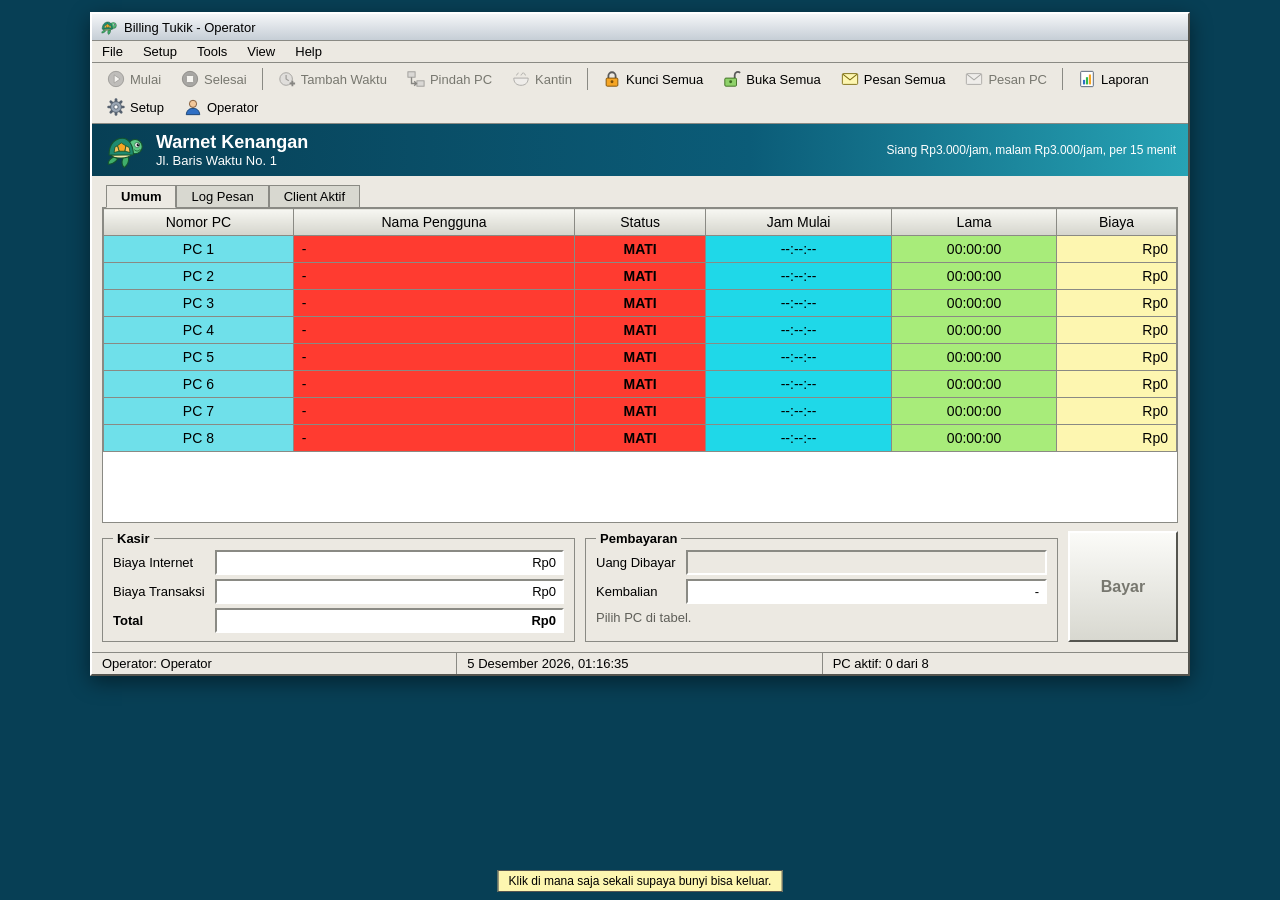
<file: index.html>
<!doctype html>
<html lang="id">
<head>
  <meta charset="utf-8">
  <meta name="viewport" content="width=device-width, initial-scale=1">
  <title>Billing Tukik - Operator</title>
  <link rel="icon" href="img/tukik.svg" type="image/svg+xml">
  <link rel="stylesheet" href="css/gaya.css">
</head>
<body>
  <div class="jendela" id="jendela">
    <div class="bilah-judul">
      <img src="img/tukik.svg" alt="">
      <span>Billing Tukik - Operator</span>
    </div>

    <nav class="menu-bar" aria-label="Menu utama">
      <div class="menu">
        <button class="menu-judul" type="button" aria-haspopup="true" aria-expanded="false">File</button>
        <div class="menu-isi" hidden>
          <button type="button" data-aksi="ganti-operator">Ganti Operator...</button>
          <hr>
          <button type="button" data-aksi="keluar">Keluar</button>
        </div>
      </div>
      <div class="menu">
        <button class="menu-judul" type="button" aria-haspopup="true" aria-expanded="false">Setup</button>
        <div class="menu-isi" hidden>
          <button type="button" data-aksi="setup">Konfigurasi...</button>
        </div>
      </div>
      <div class="menu">
        <button class="menu-judul" type="button" aria-haspopup="true" aria-expanded="false">Tools</button>
        <div class="menu-isi" hidden>
          <button type="button" data-aksi="kunci-semua">Kunci Semua PC</button>
          <button type="button" data-aksi="buka-semua">Buka Semua PC</button>
          <hr>
          <button type="button" data-aksi="pesan-semua">Kirim Pesan ke Semua PC...</button>
          <button type="button" data-aksi="pesan-pc">Kirim Pesan ke PC Terpilih...</button>
          <hr>
          <button type="button" data-aksi="tambah-waktu">Tambah Waktu...</button>
          <button type="button" data-aksi="pindah-pc">Pindah PC...</button>
          <button type="button" data-aksi="kantin">Kantin...</button>
          <hr>
          <button type="button" data-aksi="buat-password">Buat Password Paket...</button>
        </div>
      </div>
      <div class="menu">
        <button class="menu-judul" type="button" aria-haspopup="true" aria-expanded="false">View</button>
        <div class="menu-isi" hidden>
          <button type="button" data-aksi="laporan">Laporan Hari Ini...</button>
        </div>
      </div>
      <div class="menu">
        <button class="menu-judul" type="button" aria-haspopup="true" aria-expanded="false">Help</button>
        <div class="menu-isi" hidden>
          <button type="button" data-aksi="tentang">Tentang Billing Tukik...</button>
        </div>
      </div>
    </nav>

    <div class="toolbar" role="toolbar" aria-label="Aksi cepat">
      <button type="button" data-aksi="mulai"><img src="img/ikon/mulai.svg" alt="">Mulai</button>
      <button type="button" data-aksi="selesai"><img src="img/ikon/selesai.svg" alt="">Selesai</button>
      <span class="pemisah"></span>
      <button type="button" data-aksi="tambah-waktu"><img src="img/ikon/tambah-waktu.svg" alt="">Tambah Waktu</button>
      <button type="button" data-aksi="pindah-pc"><img src="img/ikon/pindah.svg" alt="">Pindah PC</button>
      <button type="button" data-aksi="kantin"><img src="img/ikon/kantin.svg" alt="">Kantin</button>
      <span class="pemisah"></span>
      <button type="button" data-aksi="kunci-semua"><img src="img/ikon/kunci.svg" alt="">Kunci Semua</button>
      <button type="button" data-aksi="buka-semua"><img src="img/ikon/buka.svg" alt="">Buka Semua</button>
      <button type="button" data-aksi="pesan-semua"><img src="img/ikon/pesan.svg" alt="">Pesan Semua</button>
      <button type="button" data-aksi="pesan-pc"><img src="img/ikon/pesan.svg" alt="">Pesan PC</button>
      <span class="pemisah"></span>
      <button type="button" data-aksi="laporan"><img src="img/ikon/laporan.svg" alt="">Laporan</button>
      <button type="button" data-aksi="setup"><img src="img/ikon/setup.svg" alt="">Setup</button>
      <button type="button" data-aksi="ganti-operator"><img src="img/ikon/operator.svg" alt="">Operator</button>
    </div>

    <p id="tanda-uji" class="tanda-uji" role="status" hidden></p>

    <header class="pita">
      <img class="maskot" src="img/tukik.svg" alt="Tukik, penyu kecil">
      <div class="pita-warnet">
        <h1 id="pita-nama"></h1>
        <p id="pita-alamat"></p>
      </div>
      <p id="pita-tarif" class="pita-tarif"></p>
    </header>

    <main class="isi">
      <div class="tab-bar" id="tab-utama" role="tablist" aria-label="Tampilan">
        <button type="button" role="tab" data-tab="umum" aria-controls="panel-umum">Umum</button>
        <button type="button" role="tab" data-tab="log" aria-controls="panel-log">Log Pesan</button>
        <button type="button" role="tab" data-tab="client" aria-controls="panel-client">Client Aktif</button>
      </div>

      <section class="panel-tab" id="panel-umum" role="tabpanel" aria-label="Umum">
        <table class="tabel-pc">
          <thead>
            <tr>
              <th scope="col">Nomor PC</th>
              <th scope="col">Nama Pengguna</th>
              <th scope="col">Status</th>
              <th scope="col">Jam Mulai</th>
              <th scope="col">Lama</th>
              <th scope="col">Biaya</th>
            </tr>
          </thead>
          <tbody id="isi-tabel"></tbody>
        </table>
      </section>

      <section class="panel-tab" id="panel-log" role="tabpanel" aria-label="Log Pesan">
        <table class="tabel-polos tabel-log">
          <thead>
            <tr>
              <th scope="col">Waktu</th>
              <th scope="col">Operator</th>
              <th scope="col">Kejadian</th>
            </tr>
          </thead>
          <tbody id="isi-log"></tbody>
        </table>
        <p id="log-kosong" class="kosong">Belum ada kejadian.</p>
      </section>

      <section class="panel-tab" id="panel-client" role="tabpanel" aria-label="Client Aktif">
        <table class="tabel-pc tabel-client">
          <thead>
            <tr>
              <th scope="col">Nomor PC</th>
              <th scope="col">Nama Pengguna</th>
              <th scope="col">Jenis</th>
              <th scope="col">Tarif Siang</th>
              <th scope="col">Jam Mulai</th>
              <th scope="col">Lama</th>
              <th scope="col">Biaya</th>
            </tr>
          </thead>
          <tbody id="isi-client"></tbody>
        </table>
        <p id="client-kosong" class="kosong">Belum ada PC yang aktif.</p>
      </section>

      <form id="form-kasir" class="kasir" novalidate>
        <fieldset class="kelompok">
          <legend id="kasir-judul">Kasir</legend>
          <div class="kolom-isian">
            <label for="kasir-internet">Biaya Internet</label>
            <output id="kasir-internet" class="angka"></output>
            <label for="kasir-transaksi">Biaya Transaksi</label>
            <output id="kasir-transaksi" class="angka"></output>
            <label for="kasir-total"><b>Total</b></label>
            <output id="kasir-total" class="angka total"></output>
          </div>
        </fieldset>
        <fieldset class="kelompok">
          <legend>Pembayaran</legend>
          <div class="kolom-isian">
            <label for="kasir-uang">Uang Dibayar</label>
            <input id="kasir-uang" class="angka" type="number" min="0" step="1" autocomplete="off">
            <label for="kasir-kembalian">Kembalian</label>
            <output id="kasir-kembalian" class="angka"></output>
          </div>
          <p id="kasir-pesan" class="kasir-pesan" role="status"></p>
        </fieldset>
        <button id="tombol-bayar" class="tombol-bayar" type="submit">Bayar</button>
      </form>
    </main>

    <footer class="kaki">
      <span id="info-operator"></span>
      <span id="info-waktu"></span>
      <span id="info-aktif"></span>
    </footer>
  </div>

  <p id="petunjuk-bunyi" class="petunjuk-bunyi" hidden>Klik di mana saja sekali supaya bunyi bisa keluar.</p>

  <div id="layar-keluar" class="layar-keluar" hidden>
    <img src="img/tukik.svg" alt="Tukik, penyu kecil">
    <h2>Sampai jumpa!</h2>
    <p>Operator sudah keluar. Semua data tetap tersimpan.</p>
    <button id="tombol-masuk-lagi" type="button">Masuk Lagi</button>
  </div>

  <dialog id="dialog-mulai" class="dialog">
    <form id="form-mulai">
      <h2 id="judul-mulai"></h2>
      <label for="input-nama">Nama pengguna</label>
      <input id="input-nama" type="text" maxlength="20" placeholder="Tamu" autocomplete="off">
      <label for="pilih-jenis-mulai" class="label-berjarak">Jenis sesi</label>
      <select id="pilih-jenis-mulai"></select>
      <p id="galat-mulai" class="galat" role="alert"></p>
      <div class="deret-tombol">
        <button id="tombol-batal" type="button">Batal</button>
        <button type="submit">Mulai</button>
      </div>
    </form>
  </dialog>

  <dialog id="dialog-tambah" class="dialog">
    <form id="form-tambah">
      <h2 id="judul-tambah"></h2>
      <p id="sisa-tambah" class="sisa-tambah"></p>
      <label for="pilih-paket-tambah">Tambah dengan paket</label>
      <select id="pilih-paket-tambah"></select>
      <p id="galat-tambah" class="galat" role="alert"></p>
      <div class="deret-tombol">
        <button type="button" data-tutup-dialog>Batal</button>
        <button type="submit">Tambah</button>
      </div>
    </form>
  </dialog>

  <dialog id="dialog-pindah" class="dialog">
    <form id="form-pindah">
      <h2 id="judul-pindah"></h2>
      <label for="pilih-pc-pindah">Pindah ke</label>
      <select id="pilih-pc-pindah"></select>
      <p class="catatan">Waktu dan biaya tetap berjalan tanpa terputus.</p>
      <p id="galat-pindah" class="galat" role="alert"></p>
      <div class="deret-tombol">
        <button type="button" data-tutup-dialog>Batal</button>
        <button id="tombol-pindah" type="submit">Pindahkan</button>
      </div>
    </form>
  </dialog>

  <dialog id="dialog-kantin" class="dialog">
    <h2 id="judul-kantin"></h2>
    <div id="menu-kantin" class="menu-kantin"></div>
    <table class="tabel-polos tabel-kantin">
      <tbody id="pesanan-kantin"></tbody>
    </table>
    <p id="kantin-kosong" class="kosong">Belum ada pesanan.</p>
    <p id="kantin-jumlah" class="kantin-jumlah"></p>
    <p id="galat-kantin" class="galat" role="alert"></p>
    <div class="deret-tombol">
      <button type="button" data-tutup-dialog>Tutup</button>
    </div>
  </dialog>

  <dialog id="dialog-operator" class="dialog">
    <form id="form-operator">
      <h2>Ganti Operator</h2>
      <label for="input-operator">Nama operator</label>
      <input id="input-operator" type="text" maxlength="20" required autocomplete="off">
      <div class="deret-tombol">
        <button type="button" data-tutup-dialog>Batal</button>
        <button type="submit">Simpan</button>
      </div>
    </form>
  </dialog>

  <dialog id="dialog-pesan" class="dialog">
    <form id="form-pesan">
      <h2 id="judul-pesan"></h2>
      <label for="input-pesan">Isi pesan</label>
      <textarea id="input-pesan" rows="3" maxlength="200" required></textarea>
      <div class="deret-tombol">
        <button type="button" data-tutup-dialog>Batal</button>
        <button type="submit">Kirim</button>
      </div>
    </form>
  </dialog>

  <dialog id="dialog-buat-password" class="dialog">
    <form id="form-buat-password">
      <h2>Buat Password Paket</h2>
      <label for="pilih-paket-password">Paket</label>
      <select id="pilih-paket-password"></select>
      <label for="input-password-paket">Password (berlaku sekali)</label>
      <input id="input-password-paket" type="text" maxlength="20" autocomplete="off">
      <p id="galat-password-paket" class="galat" role="alert"></p>
      <div class="deret-tombol">
        <button type="button" data-tutup-dialog>Batal</button>
        <button type="submit">Buat</button>
      </div>
    </form>
  </dialog>

  <dialog id="dialog-password" class="dialog">
    <form id="form-password">
      <h2>Password Admin</h2>
      <label for="input-password">Masukkan password untuk membuka Setup</label>
      <input id="input-password" type="password" autocomplete="off">
      <p id="galat-password" class="galat" role="alert"></p>
      <div class="deret-tombol">
        <button id="tombol-batal-password" type="button">Batal</button>
        <button type="submit">Buka</button>
      </div>
    </form>
  </dialog>

  <dialog id="dialog-konfigurasi" class="dialog dialog-lebar">
    <form id="form-konfigurasi" novalidate>
      <h2>Konfigurasi</h2>
      <div class="tab-bar" id="tab-konfigurasi" role="tablist" aria-label="Bagian konfigurasi">
        <button type="button" role="tab" data-tab="umum" aria-controls="cfg-panel-umum">Umum</button>
        <button type="button" role="tab" data-tab="biaya" aria-controls="cfg-panel-biaya">Biaya</button>
        <button type="button" role="tab" data-tab="paket" aria-controls="cfg-panel-paket">Paket</button>
        <button type="button" role="tab" data-tab="kantin" aria-controls="cfg-panel-kantin">Kantin</button>
        <button type="button" role="tab" data-tab="waktu" aria-controls="cfg-panel-waktu">Waktu dan Bunyi</button>
        <button type="button" role="tab" data-tab="struk" aria-controls="cfg-panel-struk">Struk</button>
        <button type="button" role="tab" data-tab="keamanan" aria-controls="cfg-panel-keamanan">Keamanan</button>
      </div>

      <section class="panel-konfigurasi" id="cfg-panel-umum" role="tabpanel" aria-label="Umum">
        <label for="cfg-nama">Nama warnet</label>
        <input id="cfg-nama" type="text" maxlength="40" autocomplete="off">
        <label for="cfg-alamat">Alamat warnet</label>
        <input id="cfg-alamat" type="text" maxlength="80" autocomplete="off">
      </section>

      <section class="panel-konfigurasi" id="cfg-panel-biaya" role="tabpanel" aria-label="Biaya">
        <label for="cfg-tarif">Tarif per jam (Rp)</label>
        <input id="cfg-tarif" type="number" min="0" step="1">
        <label for="cfg-blok">Ukuran blok (menit)</label>
        <input id="cfg-blok" type="number" min="1" max="60" step="1">
        <label for="cfg-malam">Tarif malam per jam, pukul 22.00-05.00 (Rp)</label>
        <input id="cfg-malam" type="number" min="0" step="1">
        <p class="catatan">Perubahan tarif hanya berlaku untuk sesi baru. Sesi yang sedang berjalan tetap memakai tarif saat dimulai.</p>
      </section>

      <section class="panel-konfigurasi" id="cfg-panel-paket" role="tabpanel" aria-label="Paket">
        <div class="wadah-paket">
          <table class="tabel-polos tabel-paket">
            <thead>
              <tr>
                <th scope="col">Nama</th>
                <th scope="col">Durasi (menit)</th>
                <th scope="col">Harga (Rp)</th>
                <th scope="col">Berlaku dari</th>
                <th scope="col">Sampai</th>
                <th scope="col"><span class="tersembunyi">Hapus</span></th>
              </tr>
            </thead>
            <tbody id="isi-paket"></tbody>
          </table>
        </div>
        <button id="tombol-tambah-paket" type="button">Tambah Paket</button>
        <p class="catatan">Tulis jam dalam format 24 jam, misalnya 22:00. Kosongkan kalau paket berlaku kapan saja.</p>
      </section>

      <section class="panel-konfigurasi" id="cfg-panel-kantin" role="tabpanel" aria-label="Kantin">
        <div class="wadah-paket">
          <table class="tabel-polos tabel-paket">
            <thead>
              <tr>
                <th scope="col">Nama barang</th>
                <th scope="col">Harga (Rp)</th>
                <th scope="col"><span class="tersembunyi">Hapus</span></th>
              </tr>
            </thead>
            <tbody id="isi-kantin"></tbody>
          </table>
        </div>
        <button id="tombol-tambah-barang" type="button">Tambah Barang</button>
        <p class="catatan">Perubahan menu tidak mengubah harga pesanan yang sudah masuk tagihan.</p>
      </section>

      <section class="panel-konfigurasi" id="cfg-panel-waktu" role="tabpanel" aria-label="Waktu dan Bunyi">
        <label for="cfg-peringatan">Peringatan sebelum paket habis (menit)</label>
        <input id="cfg-peringatan" type="number" min="1" step="1">
        <label class="pilihan-cek"><input id="cfg-bunyi" type="checkbox"> Bunyi hidup</label>
        <label class="pilihan-cek"><input id="cfg-uji" type="checkbox"> Mode uji: 1 menit berjalan dalam 1 detik</label>
        <label for="cfg-jam-uji">Jam uji untuk mengecek jam berlaku paket (boleh kosong)</label>
        <input id="cfg-jam-uji" type="text" maxlength="5" placeholder="22:30" autocomplete="off">
        <p class="catatan">Pada 30 detik terakhir paket, waktu kembali ke kecepatan normal. Transaksi mode uji tidak dihitung di Total pendapatan.</p>
      </section>

      <section class="panel-konfigurasi" id="cfg-panel-struk" role="tabpanel" aria-label="Struk">
        <label for="cfg-kertas">Ukuran kertas</label>
        <select id="cfg-kertas">
          <option value="58">58 mm</option>
          <option value="80">80 mm</option>
          <option value="A4">A4</option>
        </select>
        <label class="pilihan-cek"><input id="cfg-cetak-otomatis" type="checkbox"> Cetak otomatis setelah bayar</label>
        <p class="catatan">Chrome tetap menampilkan jendela Print sebelum mencetak.</p>
      </section>

      <section class="panel-konfigurasi" id="cfg-panel-keamanan" role="tabpanel" aria-label="Keamanan">
        <label for="cfg-password">Password admin baru</label>
        <input id="cfg-password" type="password" autocomplete="new-password">
        <label for="cfg-ulang">Ulangi password baru</label>
        <input id="cfg-ulang" type="password" autocomplete="new-password">
        <p class="catatan">Kosongkan kalau password tidak ingin diganti.</p>
      </section>

      <p id="galat-konfigurasi" class="galat" role="alert"></p>
      <div class="deret-tombol">
        <button id="tombol-batal-konfigurasi" type="button">Batal</button>
        <button type="submit">Simpan</button>
      </div>
    </form>
  </dialog>

  <dialog id="dialog-laporan" class="dialog dialog-lebar">
    <h2>Laporan Hari Ini</h2>
    <p id="laporan-tanggal"></p>
    <dl class="ringkasan">
      <div><dt>Jumlah sesi</dt><dd id="laporan-sesi"></dd></div>
      <div><dt>Total pendapatan</dt><dd id="laporan-pendapatan"></dd></div>
      <div id="laporan-kotak-uji"><dt>Mode uji (tidak dihitung)</dt><dd id="laporan-uji"></dd></div>
    </dl>
    <div class="wadah-laporan">
      <table class="tabel-polos">
        <thead>
          <tr>
            <th scope="col">Jam Bayar</th>
            <th scope="col">PC</th>
            <th scope="col">Pengguna</th>
            <th scope="col">Jenis</th>
            <th scope="col">Lama</th>
            <th scope="col">Operator</th>
            <th scope="col">Total</th>
            <th scope="col">Ket.</th>
          </tr>
        </thead>
        <tbody id="isi-laporan"></tbody>
      </table>
      <p id="laporan-kosong" class="kosong">Belum ada transaksi hari ini.</p>
    </div>
    <div class="deret-tombol">
      <button type="button" data-tutup-dialog>Tutup</button>
    </div>
  </dialog>

  <dialog id="dialog-tentang" class="dialog tentang">
    <img src="img/tukik.svg" alt="Tukik, penyu kecil">
    <h2>Billing Tukik</h2>
    <p>Versi 1.0</p>
    <p>Aplikasi billing warnet buatan kanal Kode Kenangan, dengan maskot Tukik si penyu kecil.</p>
    <p class="catatan">Menghidupkan masa lalu lewat baris waktu.</p>
    <div class="deret-tombol">
      <button type="button" data-tutup-dialog>OK</button>
    </div>
  </dialog>

  <dialog id="dialog-struk" class="dialog struk">
    <!-- Bagian ini saja yang tercetak di kertas -->
    <div id="kertas-struk">
      <h2 id="struk-warnet"></h2>
      <p id="struk-alamat" class="sub-struk"></p>
      <p id="struk-uji" class="sub-struk struk-uji" hidden>*** MODE UJI ***</p>
      <div id="isi-struk"></div>
      <p class="sub-struk">Terima kasih, sampai ketemu lagi!</p>
    </div>
    <div class="deret-tombol">
      <button id="tombol-cetak-struk" type="button">Cetak</button>
      <button id="tombol-tutup-struk" type="button">Tutup</button>
    </div>
  </dialog>

  <!-- Urutan penting: setiap file memakai isi file di atasnya, dan operator.js menyalakan aplikasi -->
  <script src="js/tarif.js"></script>
  <script src="js/pengaturan.js"></script>
  <script src="js/data.js"></script>
  <script src="js/bunyi.js"></script>
  <script src="js/tab.js"></script>
  <script src="js/kasir.js"></script>
  <script src="js/setup.js"></script>
  <script src="js/layanan.js"></script>
  <script src="js/menu.js"></script>
  <script src="js/operator.js"></script>
</body>
</html>
</file>
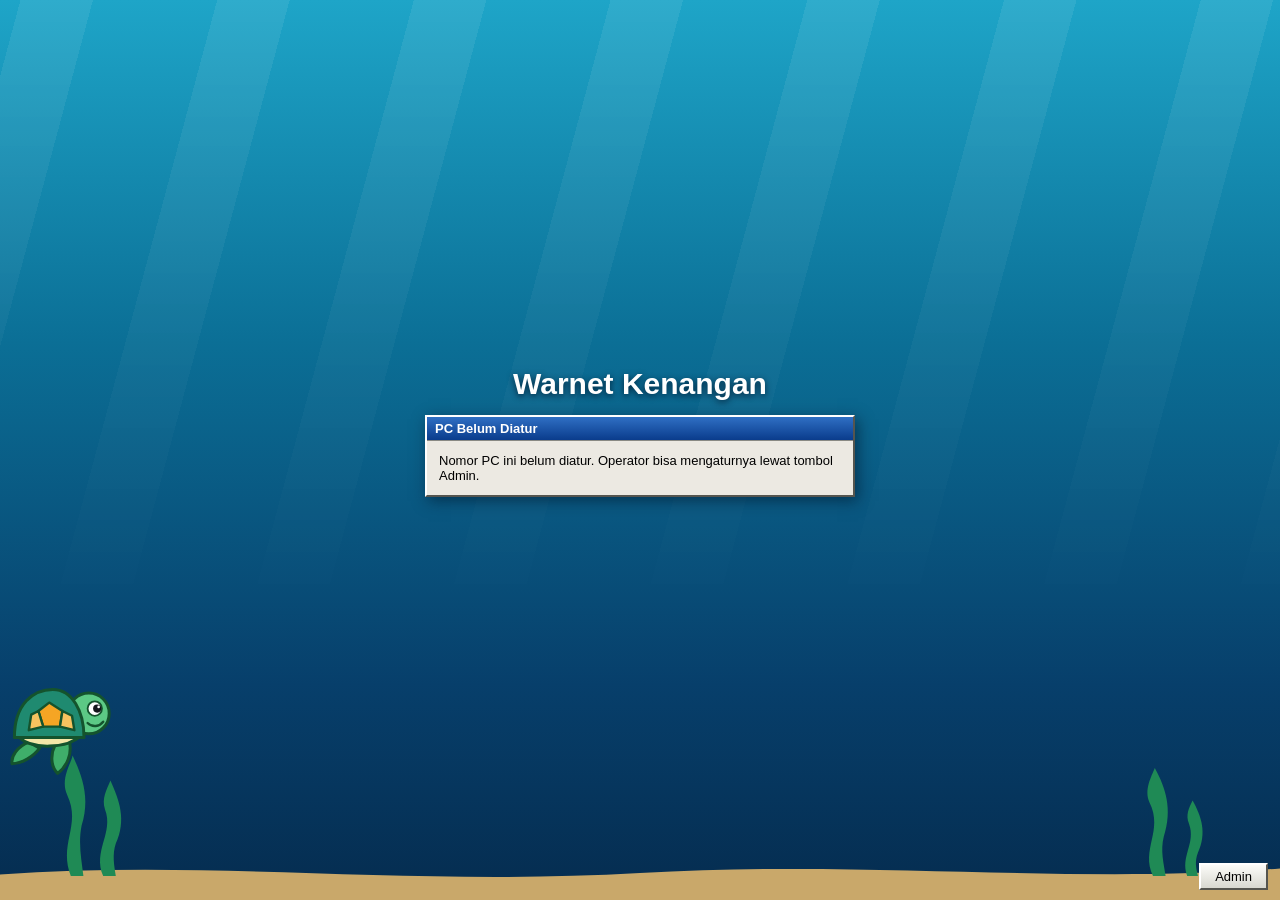
<file: pelanggan.html>
<!DOCTYPE html>
<html lang="id">
<head>
  <meta charset="utf-8">
  <meta name="viewport" content="width=device-width, initial-scale=1">
  <title>Billing Tukik - Pelanggan</title>
  <link rel="icon" href="img/tukik.svg">
  <link rel="stylesheet" href="css/gaya.css">
  <link rel="stylesheet" href="css/pelanggan.css">
</head>
<body class="pelanggan">

  <p id="tanda-uji" class="tanda-uji" role="status" hidden></p>
  <p id="petunjuk-bunyi" class="petunjuk-bunyi" hidden>Klik di mana saja sekali supaya bunyi bisa keluar.</p>

  <!-- Tampilan sesudah login: "desktop" pelanggan dengan jendela info di pojok kanan atas -->
  <main id="desktop" class="desktop" hidden>
    <p id="desktop-pc" class="desktop-pc"></p>
    <!-- Pengganti jendela info saat diperkecil. Klik untuk membukanya lagi. -->
    <button id="kotak-waktu" class="kotak-waktu" type="button" title="Buka jendela info" aria-label="Lama pemakaian, klik untuk membuka jendela info" hidden></button>
    <aside id="jendela-info" class="jendela-info" aria-label="Info pemakaian">
      <div class="bilah-judul bilah-info">
        <h2 id="info-judul"></h2>
        <button id="tombol-perkecil" type="button" title="Perkecil" aria-label="Perkecil jendela info">_</button>
      </div>
      <dl class="info-isi">
        <div><dt>Jam mulai</dt><dd id="info-mulai"></dd></div>
        <div><dt>Lama pemakaian</dt><dd id="info-lama"></dd></div>
        <div><dt>Tarif</dt><dd id="info-tarif"></dd></div>
        <div><dt>Total biaya</dt><dd id="info-total"></dd></div>
        <div id="baris-sisa" class="baris-sisa" hidden><dt>Sisa waktu</dt><dd id="info-sisa"></dd></div>
      </dl>
      <div class="info-tombol">
        <button id="tombol-stop" type="button">Stop</button>
      </div>
    </aside>
  </main>

  <!-- Layar kunci yang menutup seluruh layar -->
  <section id="layar-kunci" class="layar-kunci">
    <div class="tombol-kunci">
      <button id="tombol-layar-penuh" type="button">Layar penuh</button>
      <button id="tombol-admin" type="button">Admin</button>
    </div>

    <div class="laut" aria-hidden="true">
      <div class="sinar"></div>
      <span class="gelembung"></span>
      <span class="gelembung"></span>
      <span class="gelembung"></span>
      <span class="gelembung"></span>
      <span class="gelembung"></span>
      <span class="gelembung"></span>
      <span class="gelembung"></span>
      <span class="gelembung"></span>
      <div class="jalur-tukik"><img class="tukik-renang" src="img/tukik.svg" alt=""></div>
      <svg class="dasar-laut" viewBox="0 0 1200 120" preserveAspectRatio="none">
        <path class="pasir" d="M0 86 C200 66 380 102 600 84 C820 66 1000 100 1200 78 L1200 120 L0 120 Z"/>
      </svg>
      <svg class="rumput rumput-kiri" viewBox="0 0 100 140">
        <path d="M22 140 C8 104 34 84 18 50 C10 32 22 16 24 6 C34 28 44 52 34 84 C30 104 34 122 36 140 Z"/>
        <path d="M58 140 C46 112 70 92 60 66 C56 54 62 44 66 34 C76 56 84 78 72 104 C68 116 70 128 72 140 Z"/>
      </svg>
      <svg class="rumput rumput-kanan" viewBox="0 0 100 140">
        <path d="M30 140 C16 110 42 90 26 58 C20 44 28 30 32 20 C44 42 52 66 42 96 C38 112 42 126 44 140 Z"/>
        <path d="M68 140 C60 118 78 104 70 82 C66 72 70 64 74 56 C84 74 90 92 80 114 C76 124 78 132 80 140 Z"/>
      </svg>
    </div>

    <div class="isi-kunci">
      <header class="kepala-kunci">
        <h1 id="nama-warnet" class="nama-warnet"></h1>
        <p id="nomor-pc" class="nomor-pc"></p>
      </header>

      <p id="tulisan-habis" class="tulisan-habis" role="alert" hidden>WAKTU ANDA HABIS</p>

      <!-- Keterangan saat PC tidak bisa login: dikunci, menunggu bayar, atau waktu habis -->
      <div id="panel-keterangan" class="panel" hidden>
        <h2 id="keterangan-judul" class="bilah-judul"></h2>
        <div class="panel-isi">
          <p id="keterangan-isi"></p>
          <p id="keterangan-total" class="keterangan-total"></p>
        </div>
      </div>

      <!-- Login Personal atau Paket -->
      <div id="panel-login" class="panel" hidden>
        <h2 class="bilah-judul">Login Billing Tukik</h2>
        <div class="panel-isi">
          <div class="pilih-login" role="group" aria-label="Jenis login">
            <button id="pilih-personal" type="button" aria-pressed="true">Personal</button>
            <button id="pilih-paket" type="button" aria-pressed="false">Paket</button>
          </div>

          <form id="form-personal" class="form-login">
            <p id="tarif-personal" class="keterangan-login"></p>
            <label for="personal-nama">Nama pengguna</label>
            <input id="personal-nama" type="text" maxlength="20" placeholder="Tamu" autocomplete="off">
            <button class="tombol-masuk" type="submit">Masuk</button>
          </form>

          <form id="form-paket" class="form-login" hidden>
            <fieldset class="daftar-paket">
              <legend>Pilih paket</legend>
              <div id="daftar-paket"></div>
            </fieldset>
            <label for="paket-nama">Nama pengguna</label>
            <input id="paket-nama" type="text" maxlength="20" placeholder="Tamu" autocomplete="off">
            <label for="paket-password">Password dari operator</label>
            <input id="paket-password" type="password" maxlength="20" autocomplete="off">
            <p id="galat-paket" class="galat" role="alert"></p>
            <button class="tombol-masuk" type="submit">Masuk</button>
          </form>
        </div>
      </div>
    </div>
  </section>

  <!-- Menu admin: mengatur nomor PC komputer ini, memakai password admin -->
  <dialog id="dialog-admin" class="dialog dialog-admin">
    <form id="form-admin">
      <h2>Menu Admin</h2>
      <label for="admin-password">Password admin</label>
      <input id="admin-password" type="password" autocomplete="off">
      <label for="admin-nomor" class="label-berjarak">Nomor PC komputer ini</label>
      <select id="admin-nomor"></select>
      <p id="galat-admin" class="galat" role="alert"></p>
      <div class="deret-tombol">
        <button type="submit">Simpan</button>
        <button id="tombol-batal-admin" type="button">Batal</button>
      </div>
    </form>
  </dialog>

  <!-- Kotak pesan dari operator dan peringatan waktu -->
  <dialog id="kotak-pesan" class="dialog kotak-pesan">
    <form method="dialog">
      <h2 id="kotak-judul"></h2>
      <p id="kotak-isi" class="kotak-isi"></p>
      <div class="deret-tombol">
        <button type="submit">OK</button>
      </div>
    </form>
  </dialog>

  <script src="js/tarif.js"></script>
  <script src="js/pengaturan.js"></script>
  <script src="js/data.js"></script>
  <script src="js/bunyi.js"></script>
  <script src="js/pelanggan.js"></script>
</body>
</html>
</file>
<file: css/gaya.css>
/* gaya.css — suasana aplikasi Windows era XP/7 dengan tabel warna pastel */

:root {
  --jendela: #ece9e2;
  --garis: #8a8a84;
  --garis-tua: #55554f;
  --garis-terang: #ffffff;
  --teks: #000000;
  --teks-redup: #5f5f59;
  --laut: #0b5c78;
  --laut-tua: #073f55;
  --sorot-menu: #2f6fc4;

  --kolom-nomor: #6fe0ea;
  --kolom-mulai: #1fd8e8;
  --kolom-lama: #a8ec7a;
  --kolom-biaya: #fdf6b0;
  --aktif: #22e03a;
  --mati: #ff3b30;
  --bayar: #ffc61a;
  --pilih: #0a3cc8;
}

* {
  box-sizing: border-box;
}

[hidden] {
  display: none !important;
}

body {
  margin: 0;
  min-height: 100vh;
  padding: 12px;
  background: var(--laut-tua);
  color: var(--teks);
  font-family: Tahoma, "Segoe UI", Verdana, sans-serif;
  font-size: 13px;
}

h1,
h2,
p {
  margin: 0;
}

button {
  padding: 4px 14px;
  background: linear-gradient(#fbfbf8, #d8d8d0);
  color: var(--teks);
  border: 2px solid;
  border-color: var(--garis-terang) var(--garis-tua) var(--garis-tua) var(--garis-terang);
  font: inherit;
  cursor: pointer;
}

button:hover:not(:disabled) {
  background: linear-gradient(#ffffff, #e8e6c8);
}

button:active:not(:disabled) {
  border-color: var(--garis-tua) var(--garis-terang) var(--garis-terang) var(--garis-tua);
}

button:disabled {
  color: #77776f;
  cursor: not-allowed;
}

input,
textarea {
  padding: 3px 5px;
  background: #ffffff;
  color: var(--teks);
  border: 2px solid;
  border-color: var(--garis) var(--garis-terang) var(--garis-terang) var(--garis);
  font: inherit;
}

input:disabled {
  background: var(--jendela);
}

/* --- Jendela utama --- */

.jendela {
  max-width: 1100px;
  margin: 0 auto;
  background: var(--jendela);
  border: 2px solid;
  border-color: var(--garis-terang) var(--garis-tua) var(--garis-tua) var(--garis-terang);
  box-shadow: 0 6px 20px rgba(0, 0, 0, 0.45);
}

.bilah-judul {
  display: flex;
  align-items: center;
  gap: 6px;
  padding: 4px 8px;
  background: linear-gradient(#f4f6f8, #c6ced6);
  border-bottom: 1px solid var(--garis);
}

.bilah-judul img {
  width: 18px;
  height: 18px;
}

/* --- Menu bar --- */

.menu-bar {
  display: flex;
  border-bottom: 1px solid var(--garis);
}

.menu {
  position: relative;
}

.menu-judul {
  padding: 3px 10px;
  background: none;
  border: 0;
}

.menu-judul:hover:not(:disabled),
.menu-judul[aria-expanded="true"] {
  background: var(--sorot-menu);
  color: #ffffff;
}

.menu-isi {
  position: absolute;
  z-index: 10;
  top: 100%;
  left: 0;
  min-width: 200px;
  padding: 2px;
  background: var(--jendela);
  border: 1px solid var(--garis-tua);
  box-shadow: 2px 2px 4px rgba(0, 0, 0, 0.4);
}

.menu-isi button {
  display: block;
  width: 100%;
  padding: 4px 18px;
  background: none;
  border: 0;
  text-align: left;
  white-space: nowrap;
}

.menu-isi button:hover:not(:disabled),
.menu-isi button:focus-visible {
  background: var(--sorot-menu);
  color: #ffffff;
  outline: none;
}

.menu-isi hr {
  margin: 2px;
  border: 0;
  border-top: 1px solid var(--garis);
}

/* --- Toolbar --- */

.toolbar {
  display: flex;
  flex-wrap: wrap;
  align-items: stretch;
  gap: 2px;
  padding: 3px 6px;
  border-bottom: 1px solid var(--garis);
}

.toolbar button {
  display: flex;
  align-items: center;
  gap: 5px;
  padding: 3px 8px;
  background: none;
  border: 1px solid transparent;
}

.toolbar button:hover:not(:disabled) {
  background: linear-gradient(#ffffff, #e8e6c8);
  border-color: var(--garis);
}

.toolbar button:active:not(:disabled) {
  border-color: var(--garis-tua);
}

.toolbar button:disabled img {
  filter: grayscale(1);
  opacity: 0.5;
}

.toolbar img {
  width: 18px;
  height: 18px;
}

.pemisah {
  width: 1px;
  margin: 2px 4px;
  background: var(--garis);
}

/* --- Tanda MODE UJI, dipakai di layar operator dan layar pelanggan --- */

.tanda-uji {
  padding: 4px 10px;
  background: #c8140c;
  border: 2px solid #ffffff;
  color: #ffffff;
  font-size: 15px;
  font-weight: bold;
  text-align: center;
}

/* --- Petunjuk bunyi, dipakai di layar operator dan layar pelanggan --- */

.petunjuk-bunyi {
  position: fixed;
  left: 50%;
  bottom: 8px;
  z-index: 5;
  padding: 3px 10px;
  transform: translateX(-50%);
  background: #fdf6b0;
  border: 1px solid var(--garis-tua);
  font-size: 12px;
  white-space: nowrap;
}

/* --- Pita warnet --- */

.pita {
  display: flex;
  flex-wrap: wrap;
  align-items: center;
  gap: 4px 10px;
  padding: 5px 12px;
  background: linear-gradient(to right, var(--laut-tua), var(--laut) 60%, #27a3b5);
  color: #ffffff;
}

.pita h1 {
  font-size: 18px;
  line-height: 1.15;
}

.pita-warnet {
  flex: 1;
  min-width: 180px;
}

.maskot {
  width: 42px;
  height: 42px;
}

.pita-tarif {
  font-size: 12px;
}

/* --- Tab --- */

.isi {
  padding: 8px 10px 10px;
}

.tab-bar {
  display: flex;
  flex-wrap: wrap;
  padding-left: 4px;
}

.tab-bar button {
  position: relative;
  top: 1px;
  padding: 3px 14px;
  background: #d8d8d0;
  border: 1px solid var(--garis);
  border-bottom-color: var(--garis);
}

.tab-bar button[aria-selected="true"] {
  z-index: 1;
  background: var(--jendela);
  border-bottom-color: var(--jendela);
  font-weight: bold;
}

.panel-tab {
  height: 316px;
  overflow: auto;
  background: #ffffff;
  border: 1px solid var(--garis);
}

/* --- Tabel --- */

table {
  width: 100%;
  border-collapse: collapse;
  font-variant-numeric: tabular-nums;
}

th,
td {
  padding: 5px 8px;
  border: 1px solid var(--garis);
  white-space: nowrap;
}

th {
  position: sticky;
  top: 0;
  z-index: 1;
  background: linear-gradient(#f7f7f2, #d4d4cc);
  font-weight: normal;
  text-align: center;
}

.tabel-pc {
  font-size: 14px;
}

.tabel-pc tbody tr {
  cursor: pointer;
}

.kolom-nomor,
.kolom-mulai,
.kolom-lama,
.kolom-jenis,
.kolom-tarif,
.kolom-status {
  text-align: center;
}

.kolom-nomor {
  background: var(--kolom-nomor);
}

.kolom-status {
  font-weight: bold;
}

.kolom-mulai {
  background: var(--kolom-mulai);
}

.kolom-lama {
  background: var(--kolom-lama);
}

.kolom-biaya {
  background: var(--kolom-biaya);
  text-align: right;
}

tr.aktif .kolom-nama,
tr.aktif .kolom-status,
.tabel-client .kolom-nama {
  background: var(--aktif);
}

tr.mati .kolom-nama,
tr.mati .kolom-status {
  background: var(--mati);
}

tr.bayar .kolom-nama,
tr.bayar .kolom-status {
  background: var(--bayar);
}

tr[aria-selected="true"] .kolom-nomor {
  background: var(--pilih);
  color: #ffffff;
  font-weight: bold;
}

tr[aria-selected="true"] td {
  border-top: 2px solid var(--pilih);
  border-bottom: 2px solid var(--pilih);
}

tbody tr:focus-visible {
  outline: 2px dashed var(--pilih);
  outline-offset: -2px;
}

.tabel-log td:last-child {
  width: 100%;
  white-space: normal;
  overflow-wrap: anywhere;
}

.kosong {
  padding: 16px;
  color: var(--teks-redup);
  text-align: center;
}

/* --- Panel kasir --- */

.kasir {
  display: flex;
  flex-wrap: wrap;
  align-items: stretch;
  gap: 10px;
  margin-top: 8px;
}

.kelompok {
  flex: 1 1 280px;
  min-width: 0;
  margin: 0;
  padding: 4px 10px 8px;
  border: 1px solid var(--garis);
}

.kelompok legend {
  padding: 0 4px;
  font-weight: bold;
}

.kolom-isian {
  display: grid;
  grid-template-columns: auto 1fr;
  align-items: center;
  gap: 4px 10px;
}

.angka {
  min-height: 24px;
  padding: 3px 6px;
  width: 100%;
  background: #ffffff;
  border: 2px solid;
  border-color: var(--garis) var(--garis-terang) var(--garis-terang) var(--garis);
  text-align: right;
  font-variant-numeric: tabular-nums;
}

/* Tanpa panah naik-turun, supaya angkanya sejajar dengan kotak lain */
input.angka {
  appearance: textfield;
}

input.angka::-webkit-outer-spin-button,
input.angka::-webkit-inner-spin-button {
  appearance: none;
  margin: 0;
}

.angka.total {
  font-weight: bold;
}

.kasir-pesan {
  min-height: 18px;
  margin-top: 6px;
  color: var(--teks-redup);
}

.kasir-pesan.galat,
.galat {
  color: #b00000;
  font-weight: bold;
}

.tombol-bayar {
  flex: 0 0 110px;
  font-size: 16px;
  font-weight: bold;
}

/* --- Baris status bawah --- */

.kaki {
  display: flex;
  flex-wrap: wrap;
  border-top: 1px solid var(--garis);
}

.kaki span {
  flex: 1 1 200px;
  padding: 3px 10px;
  border-right: 1px solid var(--garis);
}

.kaki span:last-child {
  border-right: 0;
}

/* --- Layar keluar --- */

.layar-keluar {
  position: fixed;
  inset: 0;
  z-index: 20;
  display: flex;
  flex-direction: column;
  align-items: center;
  justify-content: center;
  gap: 10px;
  padding: 16px;
  background: var(--laut-tua);
  color: #ffffff;
  text-align: center;
}

.layar-keluar img {
  width: 120px;
  height: 120px;
}

.layar-keluar h2 {
  font-size: 26px;
}

.layar-keluar button {
  color: var(--teks);
}

/* --- Dialog --- */

.dialog {
  width: min(360px, calc(100vw - 32px));
  padding: 14px;
  background: var(--jendela);
  color: var(--teks);
  border: 2px solid;
  border-color: var(--garis-terang) var(--garis-tua) var(--garis-tua) var(--garis-terang);
}

.dialog-lebar {
  width: min(680px, calc(100vw - 32px));
}

.dialog::backdrop {
  background: rgba(0, 0, 0, 0.45);
}

.dialog h2 {
  margin-bottom: 10px;
  font-size: 15px;
}

.dialog label {
  display: block;
  margin-bottom: 3px;
}

.dialog input,
.dialog select,
.dialog textarea {
  width: 100%;
}

.dialog select {
  padding: 3px;
  margin-bottom: 8px;
  font: inherit;
}

.dialog .galat {
  min-height: 18px;
  margin-top: 6px;
}

.deret-tombol {
  display: flex;
  justify-content: flex-end;
  gap: 8px;
  margin-top: 12px;
}

.catatan {
  margin-top: 8px;
  color: var(--teks-redup);
}

.panel-konfigurasi {
  height: 250px;
  overflow: auto;
  padding: 10px;
  border: 1px solid var(--garis);
}

.panel-konfigurasi label {
  margin-top: 8px;
}

.panel-konfigurasi label:first-child {
  margin-top: 0;
}

.wadah-paket {
  margin-bottom: 8px;
  overflow-x: auto;
}

.tabel-paket td {
  padding: 2px;
}

.tabel-paket input {
  min-width: 80px;
}

.tabel-paket td:first-child input {
  min-width: 140px;
}

.dialog .pilihan-cek {
  display: flex;
  align-items: center;
  gap: 6px;
  margin-top: 10px;
}

.dialog .pilihan-cek input {
  width: auto;
  margin: 0;
}

.label-berjarak {
  margin-top: 8px;
}

.sisa-tambah {
  margin-bottom: 10px;
  font-size: 16px;
  font-weight: bold;
  font-variant-numeric: tabular-nums;
}

.menu-kantin {
  display: grid;
  grid-template-columns: 1fr 1fr;
  gap: 6px;
  margin-bottom: 10px;
}

.tabel-kantin td {
  padding: 2px 6px;
}

.kantin-jumlah {
  margin-top: 8px;
  font-weight: bold;
  text-align: right;
}

.tersembunyi {
  position: absolute;
  width: 1px;
  height: 1px;
  overflow: hidden;
  clip-path: inset(50%);
}

/* --- Laporan --- */

.ringkasan {
  display: flex;
  flex-wrap: wrap;
  gap: 10px;
  margin: 10px 0;
}

.ringkasan div {
  flex: 1 1 160px;
  padding: 6px 10px;
  background: #ffffff;
  border: 1px solid var(--garis);
}

.ringkasan dt {
  color: var(--teks-redup);
}

.ringkasan dd {
  margin: 0;
  font-size: 20px;
  font-weight: bold;
}

.wadah-laporan {
  max-height: 260px;
  overflow: auto;
  background: #ffffff;
  border: 1px solid var(--garis);
}

/* --- Tentang --- */

.tentang {
  text-align: center;
}

.tentang img {
  width: 90px;
  height: 90px;
}

.tentang p {
  margin-top: 6px;
}

.tentang .deret-tombol {
  justify-content: center;
}

/* --- Struk --- */

.struk {
  background: #fffef6;
  font-family: "Courier New", Consolas, monospace;
}

.struk h2 {
  margin-bottom: 2px;
  text-align: center;
}

.sub-struk {
  text-align: center;
}

#isi-struk {
  margin: 10px 0;
  padding: 8px 0;
  border-top: 1px dashed var(--teks);
  border-bottom: 1px dashed var(--teks);
}

.baris-struk {
  display: flex;
  justify-content: space-between;
  gap: 16px;
  padding: 1px 0;
}

.baris-struk span:last-child {
  text-align: right;
  overflow-wrap: anywhere;
}

.baris-struk.total {
  margin-top: 5px;
  padding: 5px 0;
  border-top: 1px dashed var(--teks);
  border-bottom: 1px dashed var(--teks);
  font-size: 17px;
  font-weight: bold;
}

.struk-uji {
  margin-top: 4px;
  font-weight: bold;
}

/* Baris transaksi mode uji di laporan */
tr.baris-uji td {
  background: #fde2df;
}

/* --- Cetak struk ---
   Atribut data-kertas dipasang kasir.js tepat sebelum mencetak. Tanpa atribut itu
   (misalnya Ctrl+P saat tidak ada struk), halaman tercetak seperti biasa. */

body[data-kertas="58"] #kertas-struk {
  width: 54mm;
  font-size: 10px;
}

body[data-kertas="80"] #kertas-struk {
  width: 76mm;
  font-size: 12px;
}

body[data-kertas="A4"] #kertas-struk {
  width: 100mm;
  margin: 0 auto;
  font-size: 13px;
}

body[data-kertas="58"] .struk h2 {
  font-size: 12px;
}

body[data-kertas="58"] .baris-struk {
  gap: 6px;
}

body[data-kertas="58"] .baris-struk.total {
  font-size: 13px;
}

@media print {
  body[data-kertas] {
    min-height: 0;
    padding: 0;
    background: #ffffff;
  }

  body[data-kertas] > :not(#dialog-struk) {
    display: none !important;
  }

  body[data-kertas] #dialog-struk {
    position: static;
    display: block;
    width: auto;
    max-width: none;
    max-height: none;
    margin: 0;
    padding: 0;
    overflow: visible;
    background: #ffffff;
    border: 0;
  }

  body[data-kertas] #dialog-struk::backdrop {
    display: none;
  }

  body[data-kertas] #dialog-struk .deret-tombol {
    display: none;
  }
}
</file>
<file: css/pelanggan.css>
/* pelanggan.css — layar kunci bawah laut dan jendela info. Tombol dan dialog memakai gaya.css. */

body.pelanggan {
  padding: 0;
  overflow: hidden;
}

/* --- Bilah judul dan panel bergaya jendela Windows lama --- */

.bilah-judul {
  padding: 4px 8px;
  background: linear-gradient(#2f6fc4, #0a3c8c);
  color: #ffffff;
  font-size: 13px;
  font-weight: bold;
}

.panel {
  width: 100%;
  max-width: 430px;
  background: var(--jendela);
  border: 2px solid;
  border-color: var(--garis-terang) var(--garis-tua) var(--garis-tua) var(--garis-terang);
  box-shadow: 3px 4px 14px rgba(0, 20, 40, 0.55);
}

.panel-isi {
  padding: 12px;
}

/* --- Layar kunci --- */

.layar-kunci {
  position: fixed;
  inset: 0;
  overflow: auto;
  background: linear-gradient(#1ea5c8 0%, #0b6f96 38%, #073f6b 76%, #052c4f 100%);
}

.laut {
  position: fixed;
  inset: 0;
  overflow: hidden;
  pointer-events: none;
}

.sinar {
  position: absolute;
  inset: -20% -10% 30%;
  background: repeating-linear-gradient(
    105deg,
    rgba(255, 255, 255, 0.1) 0 70px,
    rgba(255, 255, 255, 0) 70px 190px
  );
  -webkit-mask-image: linear-gradient(#000, transparent);
  mask-image: linear-gradient(#000, transparent);
  animation: sinar-goyang 11s ease-in-out infinite alternate;
}

@keyframes sinar-goyang {
  from { transform: translateX(-30px); }
  to { transform: translateX(30px); }
}

.gelembung {
  position: absolute;
  bottom: -30px;
  width: 12px;
  height: 12px;
  border: 1.5px solid rgba(255, 255, 255, 0.75);
  border-radius: 50%;
  background: rgba(255, 255, 255, 0.14);
  animation: gelembung-naik 12s linear infinite;
}

.gelembung:nth-of-type(1) { left: 7%; animation-duration: 11s; }
.gelembung:nth-of-type(2) { left: 16%; width: 7px; height: 7px; animation-duration: 8s; animation-delay: -3s; }
.gelembung:nth-of-type(3) { left: 29%; width: 16px; height: 16px; animation-duration: 14s; animation-delay: -9s; }
.gelembung:nth-of-type(4) { left: 43%; width: 8px; height: 8px; animation-duration: 10s; animation-delay: -5s; }
.gelembung:nth-of-type(5) { left: 58%; animation-duration: 13s; animation-delay: -1s; }
.gelembung:nth-of-type(6) { left: 71%; width: 6px; height: 6px; animation-duration: 7s; animation-delay: -4s; }
.gelembung:nth-of-type(7) { left: 84%; width: 15px; height: 15px; animation-duration: 15s; animation-delay: -7s; }
.gelembung:nth-of-type(8) { left: 93%; width: 9px; height: 9px; animation-duration: 9s; animation-delay: -2s; }

@keyframes gelembung-naik {
  from { transform: translate(0, 0); opacity: 0; }
  8% { opacity: 1; }
  50% { transform: translate(14px, -55vh); }
  90% { opacity: 1; }
  to { transform: translate(-6px, -108vh); opacity: 0; }
}

/* Tukik bolak-balik melintasi layar; saat kembali, badannya dibalik menghadap kiri. */
.jalur-tukik {
  position: absolute;
  left: 0;
  bottom: 13%;
  width: 120px;
  animation: tukik-melintas 34s linear infinite;
}

@keyframes tukik-melintas {
  0% { transform: translateX(-140px) scaleX(1); }
  49.9% { transform: translateX(calc(100vw + 20px)) scaleX(1); }
  50% { transform: translateX(calc(100vw + 20px)) scaleX(-1); }
  99.9% { transform: translateX(-140px) scaleX(-1); }
  100% { transform: translateX(-140px) scaleX(1); }
}

.tukik-renang {
  display: block;
  width: 100%;
  animation: tukik-ayun 2.6s ease-in-out infinite alternate;
}

@keyframes tukik-ayun {
  from { transform: translateY(-14px) rotate(-6deg); }
  to { transform: translateY(14px) rotate(7deg); }
}

.dasar-laut {
  position: absolute;
  left: 0;
  right: 0;
  bottom: 0;
  width: 100%;
  height: 90px;
}

.pasir {
  fill: #c9a86a;
}

.rumput {
  position: absolute;
  bottom: 22px;
  width: 90px;
  height: 130px;
  fill: #1f8a55;
  transform-origin: bottom center;
  animation: rumput-goyang 5s ease-in-out infinite alternate;
}

.rumput-kiri { left: 4%; }
.rumput-kanan { right: 5%; animation-delay: -2s; }

@keyframes rumput-goyang {
  from { transform: rotate(-4deg); }
  to { transform: rotate(5deg); }
}

@media (prefers-reduced-motion: reduce) {
  .sinar,
  .gelembung,
  .jalur-tukik,
  .tukik-renang,
  .rumput {
    animation: none;
  }

  .jalur-tukik {
    left: 6%;
  }
}

/* --- Isi layar kunci --- */

.isi-kunci {
  position: relative;
  display: flex;
  flex-direction: column;
  align-items: center;
  justify-content: center;
  gap: 14px;
  min-height: 100%;
  padding: 20px 16px 56px;
}

.kepala-kunci {
  text-align: center;
  color: #ffffff;
  text-shadow: 0 2px 6px rgba(0, 20, 40, 0.8);
}

.nama-warnet {
  font-size: 30px;
  overflow-wrap: anywhere;
}

.nomor-pc {
  display: inline-block;
  margin-top: 6px;
  padding: 2px 16px;
  background: rgba(3, 30, 55, 0.65);
  border: 1px solid rgba(255, 255, 255, 0.55);
  color: #fff6b8;
  font-size: 22px;
  font-weight: bold;
  text-shadow: none;
}

.tulisan-habis {
  color: #ffffff;
  background: #c8140c;
  padding: 10px 24px;
  border: 4px solid #ffffff;
  font-size: clamp(30px, 8vw, 68px);
  font-weight: bold;
  line-height: 1.1;
  text-align: center;
  box-shadow: 0 6px 24px rgba(0, 0, 0, 0.55);
}

.keterangan-total {
  margin-top: 10px;
  font-size: 22px;
  font-weight: bold;
}

.keterangan-total:empty {
  display: none;
}

/* --- Formulir login --- */

.pilih-login {
  display: grid;
  grid-template-columns: 1fr 1fr;
  gap: 6px;
  margin-bottom: 10px;
}

.pilih-login button {
  padding: 7px;
  font-weight: bold;
}

.pilih-login button[aria-pressed="true"] {
  background: var(--pilih);
  color: #ffffff;
  border-color: var(--garis-tua) var(--garis-terang) var(--garis-terang) var(--garis-tua);
}

.form-login {
  display: flex;
  flex-direction: column;
  gap: 4px;
}

.form-login label {
  margin-top: 6px;
}

.form-login .galat {
  color: #c8140c;
  font-weight: bold;
}

.form-login .galat:empty {
  display: none;
}

.keterangan-login {
  color: var(--teks-redup);
}

.tombol-masuk {
  align-self: flex-end;
  margin-top: 10px;
  padding: 5px 26px;
  font-weight: bold;
}

.daftar-paket {
  margin: 0;
  padding: 4px 8px 8px;
  border: 1px solid var(--garis);
}

.form-login .pilihan-paket {
  display: grid;
  grid-template-columns: auto 1fr auto;
  align-items: center;
  column-gap: 8px;
  margin: 0;
  padding: 5px 2px;
  cursor: pointer;
}

.pilihan-paket input {
  margin: 0;
}

.paket-judul {
  font-weight: bold;
}

.paket-jam {
  grid-column: 2 / -1;
  color: var(--teks-redup);
  font-size: 12px;
}

.form-login .pilihan-paket:has(input:disabled) {
  color: #77776f;
  cursor: not-allowed;
}

/* --- Desktop setelah login --- */

.desktop {
  position: fixed;
  inset: 0;
  overflow: auto;
  background: linear-gradient(#0b6f96, #0a4f78);
}

.desktop-pc {
  position: absolute;
  left: 24px;
  bottom: 12px;
  color: rgba(255, 255, 255, 0.22);
  font-size: 64px;
  font-weight: bold;
}

/* Jendela info kecil di pojok kanan atas */
.jendela-info {
  position: absolute;
  top: 12px;
  right: 12px;
  width: 260px;
  max-width: calc(100% - 24px);
  background: var(--jendela);
  border: 2px solid;
  border-color: var(--garis-terang) var(--garis-tua) var(--garis-tua) var(--garis-terang);
  box-shadow: 3px 4px 12px rgba(0, 20, 40, 0.5);
}

.bilah-info {
  display: flex;
  align-items: center;
  justify-content: space-between;
  gap: 8px;
  padding-right: 3px;
}

.bilah-info h2 {
  overflow: hidden;
  font-size: inherit;
  text-overflow: ellipsis;
  white-space: nowrap;
}

/* Tombol perkecil bergaya jendela Windows lama. */
#tombol-perkecil {
  flex: none;
  width: 20px;
  height: 18px;
  padding: 0;
  font-weight: bold;
  line-height: 1;
}

/* Kotak waktu saat jendela info diperkecil: tosca mencolok, menempel di atas tengah layar. */
button.kotak-waktu,
button.kotak-waktu:hover:not(:disabled) {
  position: fixed;
  top: 0;
  left: 50%;
  z-index: 3;
  padding: 2px 28px;
  transform: translateX(-50%);
  background: #00f0e0;
  border: 1px solid #006b64;
  color: #000000;
  font-family: Consolas, "Courier New", monospace;
  font-size: 15px;
  font-weight: bold;
  white-space: nowrap;
}

.info-isi {
  margin: 0;
  padding: 8px 10px 2px;
}

.info-isi > div {
  display: flex;
  justify-content: space-between;
  gap: 12px;
  padding: 3px 0;
  border-bottom: 1px solid #d3d0c6;
}

.info-isi dt {
  color: var(--teks-redup);
  white-space: nowrap;
}

.info-isi dd {
  margin: 0;
  font-weight: bold;
  text-align: right;
}

.baris-sisa dd {
  font-size: 15px;
}

.hampir-habis .bilah-judul {
  background: linear-gradient(#e0402f, #a01008);
}

.hampir-habis .baris-sisa dd {
  color: #c8140c;
}

.info-tombol {
  padding: 8px 10px;
  text-align: right;
}

#tombol-stop {
  padding: 4px 24px;
  font-weight: bold;
}

/* --- Tanda MODE UJI dan petunjuk bunyi, tampil di atas layar kunci maupun desktop --- */

.tanda-uji {
  position: fixed;
  top: 12px;
  left: 12px;
  z-index: 5;
  max-width: calc(100% - 300px);
  min-width: 150px;
}

/* Di jendela sempit, tanda MODE UJI turun supaya tidak menabrak kotak waktu di tengah atas. */
@media (max-width: 1000px) {
  .tanda-uji {
    top: 34px;
  }
}

/* --- Tombol Layar penuh dan Admin di pojok layar kunci --- */

.tombol-kunci {
  position: fixed;
  right: 12px;
  bottom: 10px;
  z-index: 4;
  display: flex;
  gap: 6px;
}

/* Di jendela sempit, petunjuk bunyi naik supaya tidak menutupi kedua tombol. */
@media (max-width: 640px) {
  .petunjuk-bunyi {
    bottom: 44px;
  }
}

.dialog-admin .galat:empty {
  min-height: 0;
  margin: 0;
}

/* --- Kotak pesan --- */

.kotak-pesan {
  max-width: min(420px, calc(100vw - 32px));
}

.kotak-isi {
  font-size: 15px;
  overflow-wrap: anywhere;
  white-space: pre-wrap;
}

.kotak-pesan.peringatan h2 {
  color: #c8140c;
}
</file>
